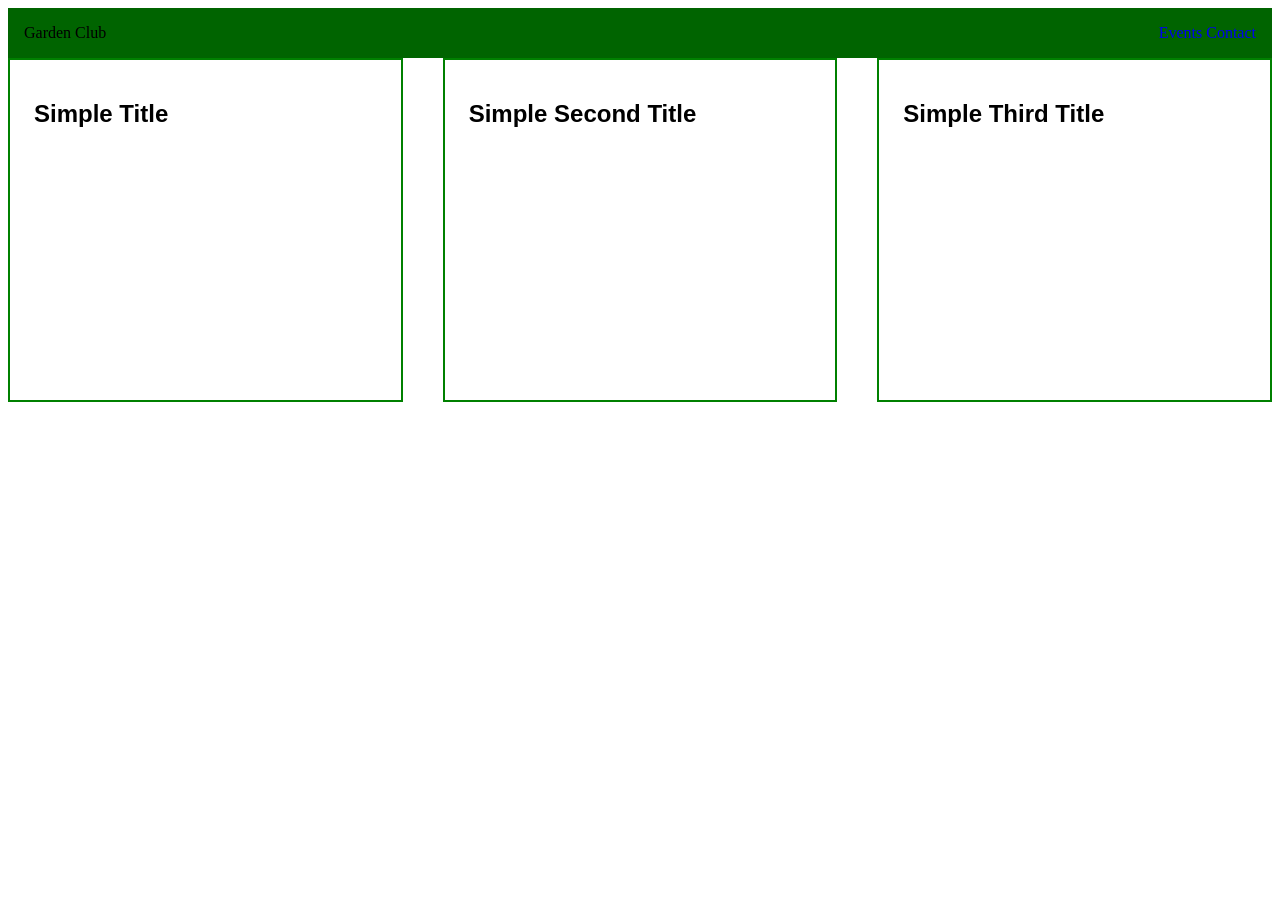
<file: first-css-project-main/index.html>
<!DOCTYPE html>
<html lang="en">
<head>
    <meta charset="UTF-8">
    <meta name="viewport" content="width=device-width, initial-scale=1.0">
    <title>Document</title>
    <!-- External CSS -->
    <link rel="stylesheet" href="styles.css"> 

</head>
<body>

    <!-- <nav>
        <a href="#">Home</a>
        <a href="#">About</a>
        <a href="#">Contact</a>
    </nav>
    <div>
        <h1>This is First Title</h1>
        <h2>This is Second Title</h2>
        <h3>This is Third Title</h3>
    </div>

    <p class="highlight">This paragraph gets a yellow background</p>

    <p id="paragraph-header">Second paragraph</p>


    <div class="card">
        This is The First Card
    </div>

    <div class="card">
        This is The First Card
    </div>


    <p id="message" class="warning">What color is this text ?</p> -->
    <nav class="navbar">
        <div class="logo">Garden Club</div>
        <div class="links">
            <a href="#">Events</a>
            <a href="#">Contact</a>
        </div>
    </nav>

    <div class="card-row">
        <div class="card">
            <h2>Simple Title</h2>
        </div>
         <div class="card">
            <h2>Simple Second Title</h2>
        </div>
         <div class="card">
            <h2>Simple Third Title</h2>
        </div>
    </div>

</body>
</html>
</file>
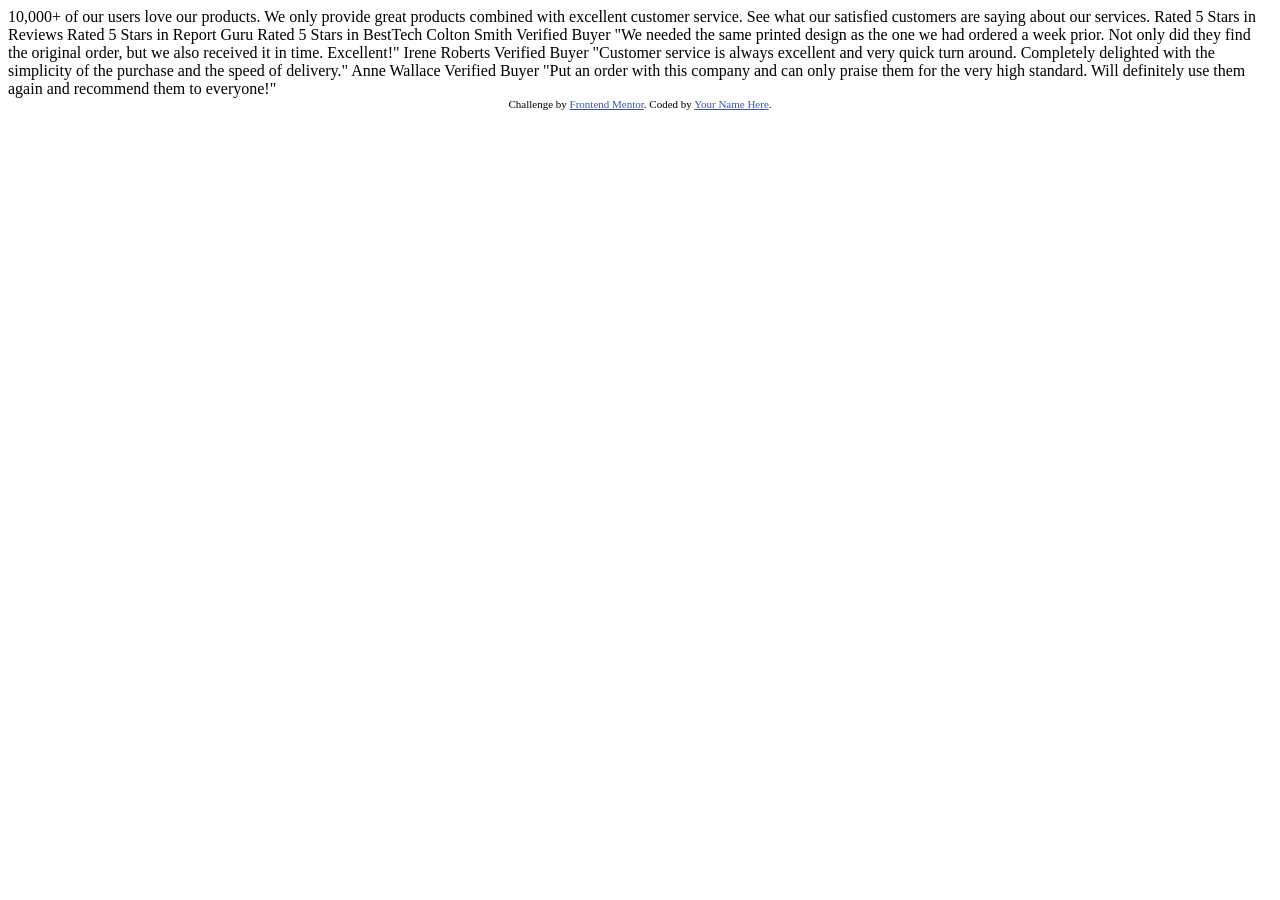
<file: social-proof-section-master/index.html>
<!DOCTYPE html>
<html lang="en">
  <head>
    <meta charset="UTF-8" />
    <meta name="viewport" content="width=device-width, initial-scale=1.0" />
    <!-- displays site properly based on user's device -->

    <link
      rel="icon"
      type="image/png"
      sizes="32x32"
      href="./images/favicon-32x32.png"
    />

    <title>Frontend Mentor | Social proof section</title>

    <!-- Feel free to remove these styles or customise in your own stylesheet 👍 -->
    <style>
      .attribution { font-size: 0.6875rem; text-align: center; }
      .attribution a { color: hsl(228, 45%, 44%); }
    </style>
  </head>
  <body>
    10,000+ of our users love our products.

    We only provide great products combined with excellent customer service.
    See what our satisfied customers are saying about our services.
    
    Rated 5 Stars in Reviews
    Rated 5 Stars in Report Guru
    Rated 5 Stars in BestTech
    
    Colton Smith 
    Verified Buyer
    "We needed the same printed design as the one we had ordered a week prior.
    Not only did they find the original order, but we also received it in time.
    Excellent!"
    
    Irene Roberts 
    Verified Buyer
    "Customer service is always excellent and very quick turn around. Completely
    delighted with the simplicity of the purchase and the speed of delivery."
    
    Anne Wallace 
    Verified Buyer
    "Put an order with this company and can only praise them for the very high
    standard. Will definitely use them again and recommend them to everyone!"

    <footer class="attribution">
      Challenge by
      <a href="https://www.frontendmentor.io?ref=challenge"
        >Frontend Mentor</a
      >. Coded by <a href="#">Your Name Here</a>.
    </footer>
  </body>
</html>
</file>
<file: first-css-project-main/styles.css>
/* Element selector : every <p> on the page */

/* p {
    text-transform: uppercase;
} */

/* Class selector : only elements with class="highlight" */

.highlight {
    background-color: yellow;
}

/* ID selector : one specific element */

#paragraph-header {
    border: 1px solid black;
}

/* Descendant selector : <a> elements only inside <nav> */

nav a {
    text-decoration: none;
}

/* Grouping selector : apply the same rule to multiple elements */

h1 , h2 , h3 {
    font-weight: bold;
    font-family: Arial, Helvetica, sans-serif;
}





/* Outside in : margin -> border -> padding -> content */


p {
    color: blue !important;
}


.warning{
    color: red;
}

#message{
    color: orange;
}

/* 

Rank from low to high : 

1 - Element selectors (p , div)
2 - Class selectors (.warning)
3 - ID selectors (#message)
4 - Inline styles (always wins over any stylesheet rule)
5 - !important (wins over everything)


*/


.navbar { 
    display: flex;
    justify-content: space-between;
    align-items: flex-end;
    background-color: darkgreen;
    padding: 16px;
}


.card-row {
    display: flex;
    gap: 40px;
    flex-wrap: wrap;
}

.card{
    /* width: 300px; */
    height: 300px;
    /* padding: 20px; */
    /* margin: 18px; */
    /* margin-top: 18px;
    margin-bottom: 18px;
    margin-right: 16px;
    margin-left: 16px; */
    /* margin : top right bottom left */
    /* margin: 18px 16px 18px 16px;  */
    /* margin : top/bottom  right/left */

    /* padding : top/bottom right/left */
    padding: 20px 24px;
    /* border : size/width; type; color */
    border: 2px solid green; 
    /* margin-right: 10px; */
    flex: 1 1 150px; 
}
</file>
